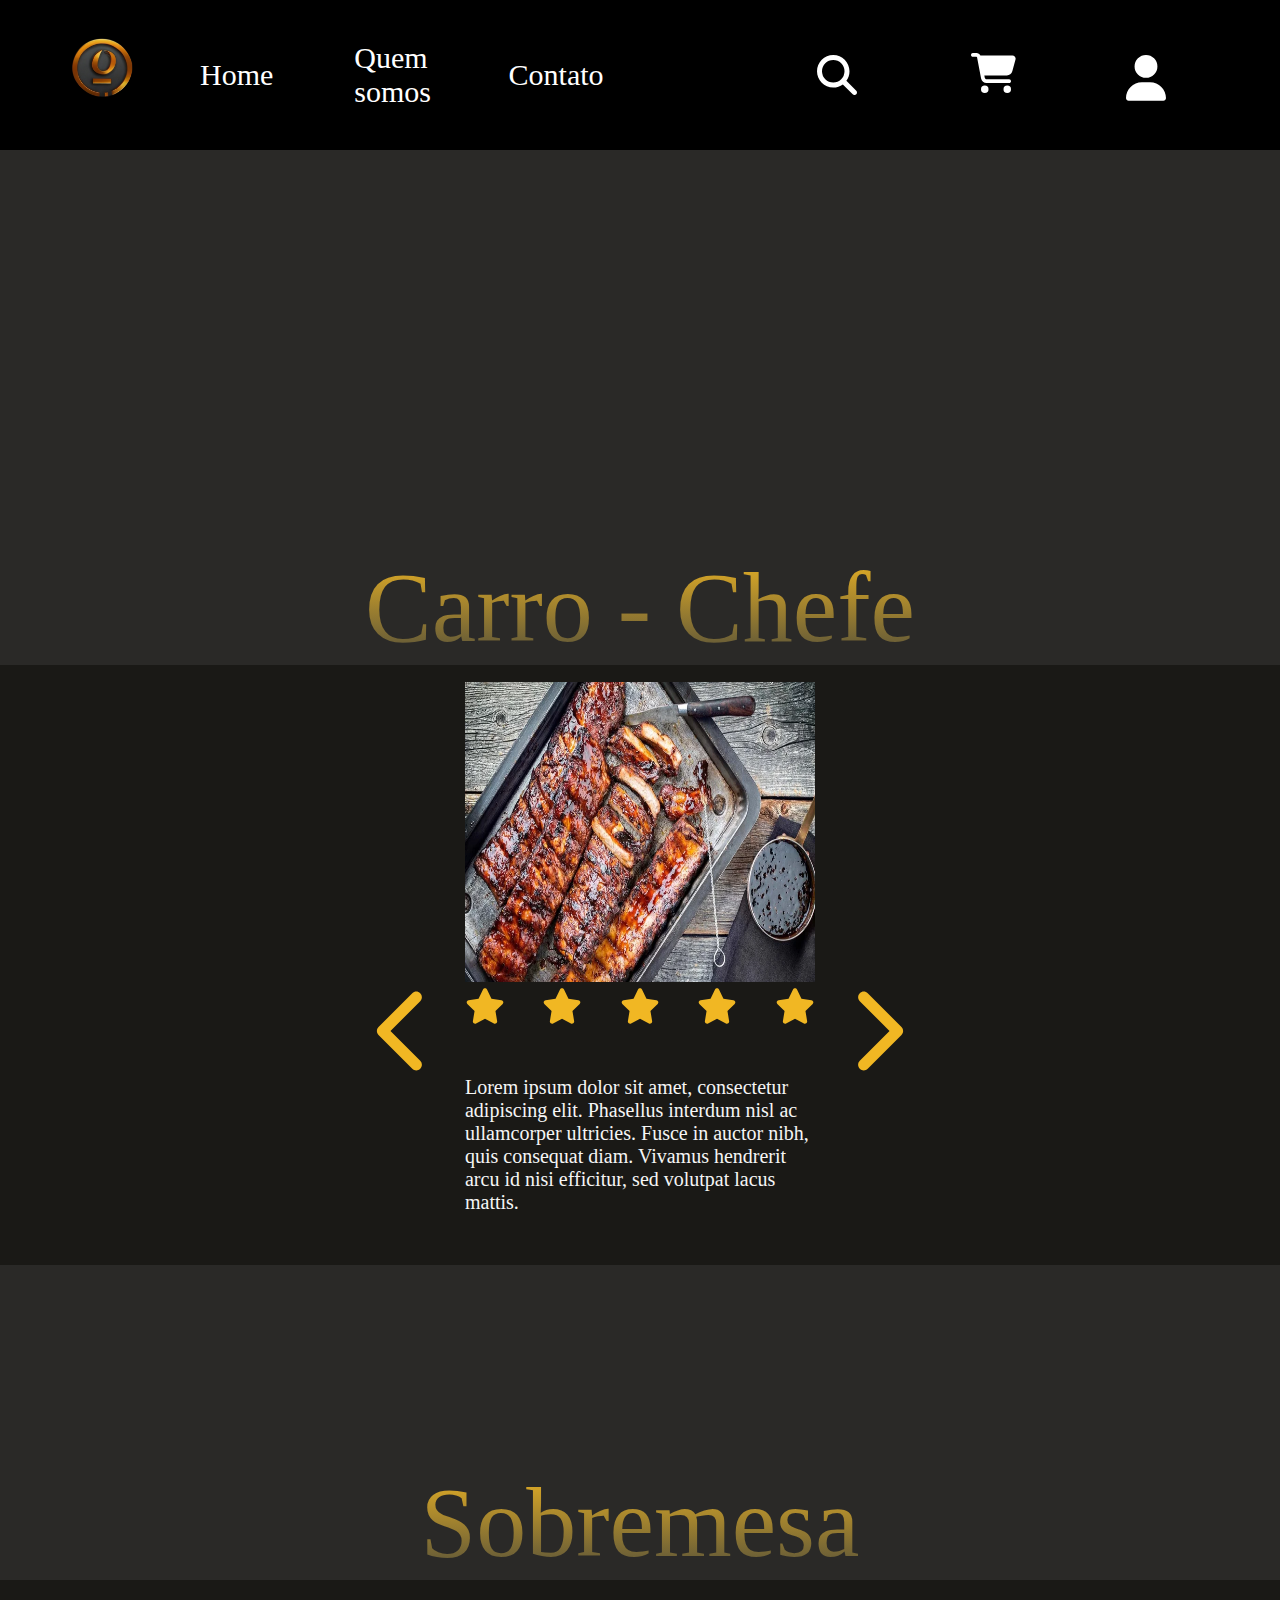
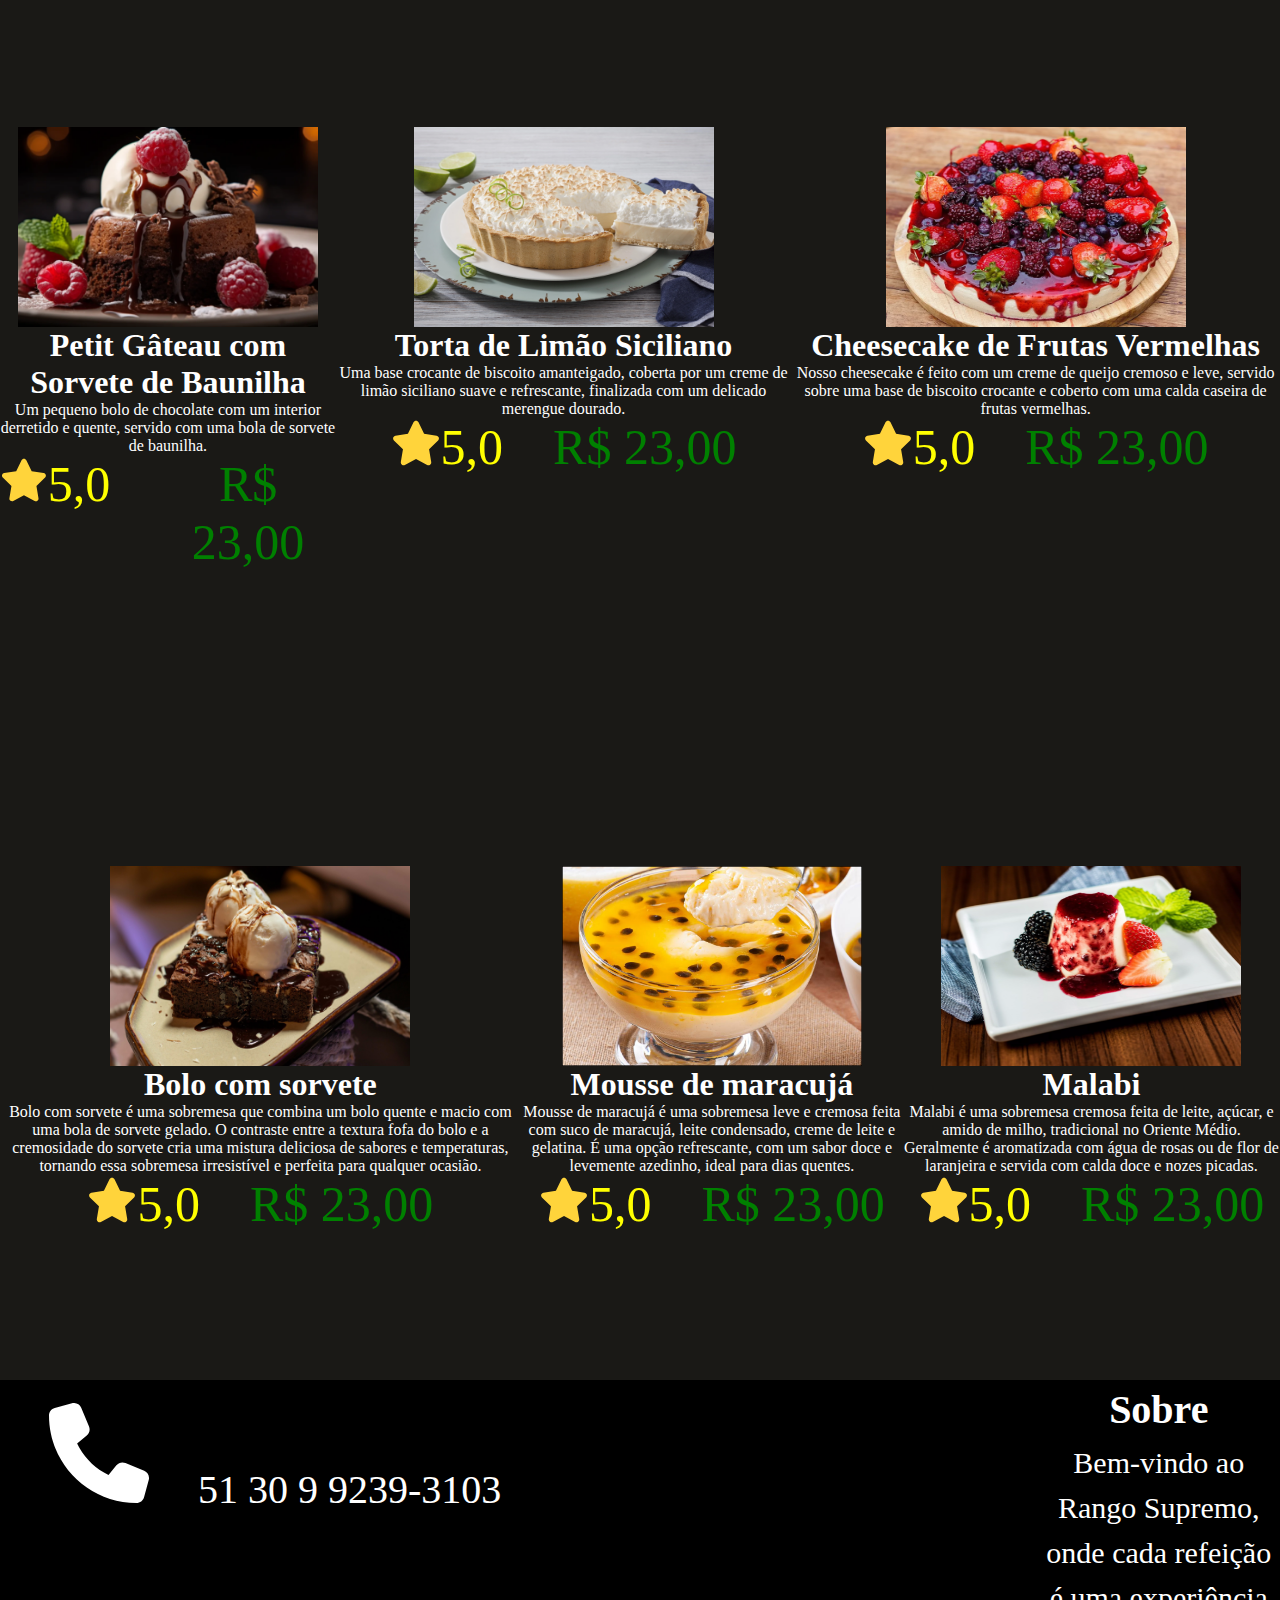
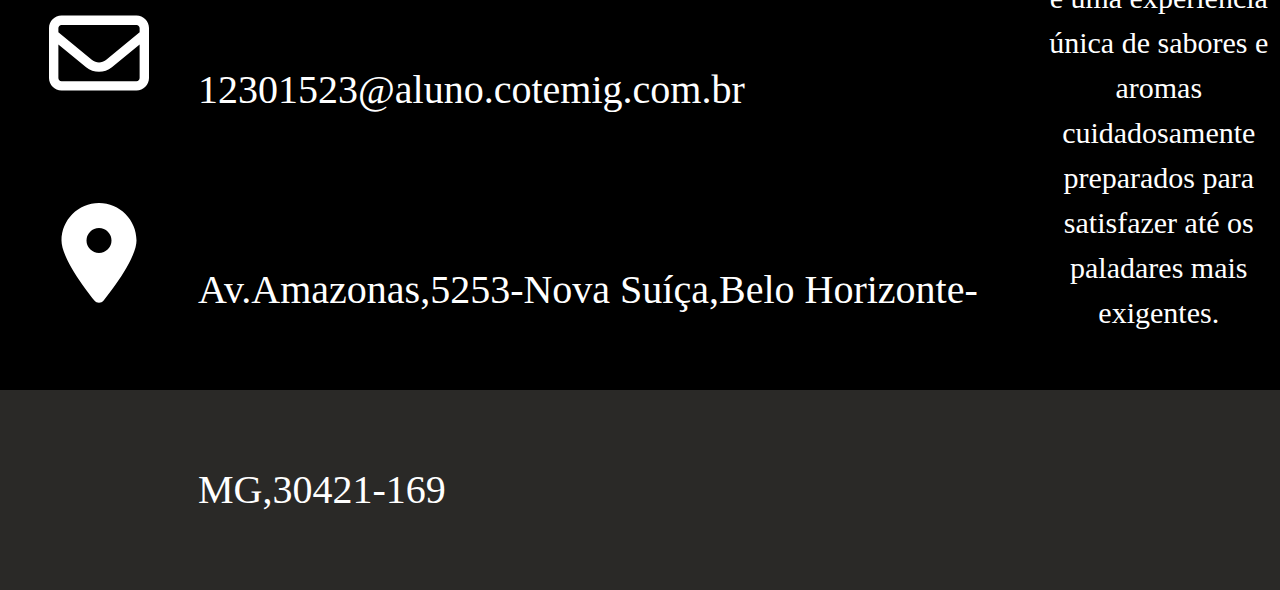
<file: meu site/index.html>
<!DOCTYPE html>
<html lang="en">

<head>
    <meta charset="UTF-8">
    <meta name="viewport" content="width=device-width, initial-scale=1.0">
    <title>Document</title>
    <link rel="stylesheet" href="stilo.css">
</head>

<body>
    <header>
<div id="Logo"><img src="Default_Logo_site_que_tenha_a_ver_com_Entrega_Suprema_2_2f5e8fee-758f-44c5-9a59-2aa9c73c0dd8_0.png" alt=""></div>
<a href="index.html"><div id="Home">Home</div></a>
<a href="quemsomos.html"><div id="Quem_somos">Quem somos</div></a>
<a href="contato.html"><div id="Contato">Contato</div></a>

<div></div>
<div id="Lupa"> <svg xmlns="http://www.w3.org/2000/svg" viewBox="0 0 512 512"><!--!Font Awesome Free 6.6.0 by @fontawesome - https://fontawesome.com License - https://fontawesome.com/license/free Copyright 2024 Fonticons, Inc.--><path fill="#ffffff" d="M416 208c0 45.9-14.9 88.3-40 122.7L502.6 457.4c12.5 12.5 12.5 32.8 0 45.3s-32.8 12.5-45.3 0L330.7 376c-34.4 25.2-76.8 40-122.7 40C93.1 416 0 322.9 0 208S93.1 0 208 0S416 93.1 416 208zM208 352a144 144 0 1 0 0-288 144 144 0 1 0 0 288z"/></svg></div>
<div id="carrinho">
    <svg xmlns="http://www.w3.org/2000/svg" viewBox="0 0 576 512"><!--!Font Awesome Free 6.6.0 by @fontawesome - https://fontawesome.com License - https://fontawesome.com/license/free Copyright 2024 Fonticons, Inc.--><path fill="#ffffff" d="M0 24C0 10.7 10.7 0 24 0L69.5 0c22 0 41.5 12.8 50.6 32l411 0c26.3 0 45.5 25 38.6 50.4l-41 152.3c-8.5 31.4-37 53.3-69.5 53.3l-288.5 0 5.4 28.5c2.2 11.3 12.1 19.5 23.6 19.5L488 336c13.3 0 24 10.7 24 24s-10.7 24-24 24l-288.3 0c-34.6 0-64.3-24.6-70.7-58.5L77.4 54.5c-.7-3.8-4-6.5-7.9-6.5L24 48C10.7 48 0 37.3 0 24zM128 464a48 48 0 1 1 96 0 48 48 0 1 1 -96 0zm336-48a48 48 0 1 1 0 96 48 48 0 1 1 0-96z"/></svg>
</div>
<a href="cadastro.html">
    <div id="usuario">
    <svg xmlns="http://www.w3.org/2000/svg" viewBox="0 0 448 512"><!--!Font Awesome Free 6.6.0 by @fontawesome - https://fontawesome.com License - https://fontawesome.com/license/free Copyright 2024 Fonticons, Inc.--><path fill="#ffffff" d="M224 256A128 128 0 1 0 224 0a128 128 0 1 0 0 256zm-45.7 48C79.8 304 0 383.8 0 482.3C0 498.7 13.3 512 29.7 512l388.6 0c16.4 0 29.7-13.3 29.7-29.7C448 383.8 368.2 304 269.7 304l-91.4 0z"/></svg>
</div>
</a>

    </header>
    <div id="carro_chefe">
        <p class="gradient">Carro - Chefe</p>
    </div>
    <main>

<div id="seta_esquerda">
    <svg xmlns="http://www.w3.org/2000/svg" viewBox="0 0 320 512"><!--!Font Awesome Free 6.6.0 by @fontawesome - https://fontawesome.com License - https://fontawesome.com/license/free Copyright 2024 Fonticons, Inc.--><path fill="#f1b723" d="M9.4 233.4c-12.5 12.5-12.5 32.8 0 45.3l192 192c12.5 12.5 32.8 12.5 45.3 0s12.5-32.8 0-45.3L77.3 256 246.6 86.6c12.5-12.5 12.5-32.8 0-45.3s-32.8-12.5-45.3 0l-192 192z"/></svg>
    
</div>
<div id="carne_saborosa"> 

    <img src="Costelinha-de-porco-na-churrasqueira-1024x576.webp" alt="">

    </div>

<div id="seta_direita">
    <svg xmlns="http://www.w3.org/2000/svg" viewBox="0 0 320 512"><!--!Font Awesome Free 6.6.0 by @fontawesome - https://fontawesome.com License - https://fontawesome.com/license/free Copyright 2024 Fonticons, Inc.--><path fill="#f1b723" d="M310.6 233.4c12.5 12.5 12.5 32.8 0 45.3l-192 192c-12.5 12.5-32.8 12.5-45.3 0s-12.5-32.8 0-45.3L242.7 256 73.4 86.6c-12.5-12.5-12.5-32.8 0-45.3s32.8-12.5 45.3 0l192 192z"/></svg>
</div>

<div id="estrela">

    <svg xmlns="http://www.w3.org/2000/svg" viewBox="0 0 576 512">Font Awesome Free 6.6.0 by @fontawesome - https://fontawesome.com License - https://fontawesome.com/license/free Copyright 2024 Fonticons, Inc.--><path fill="#f1b723" d="M316.9 18C311.6 7 300.4 0 288.1 0s-23.4 7-28.8 18L195 150.3 51.4 171.5c-12 1.8-22 10.2-25.7 21.7s-.7 24.2 7.9 32.7L137.8 329 113.2 474.7c-2 12 3 24.2 12.9 31.3s23 8 33.8 2.3l128.3-68.5 128.3 68.5c10.8 5.7 23.9 4.9 33.8-2.3s14.9-19.3 12.9-31.3L438.5 329 542.7 225.9c8.6-8.5 11.7-21.2 7.9-32.7s-13.7-19.9-25.7-21.7L381.2 150.3 316.9 18z"/></svg>
    <svg xmlns="http://www.w3.org/2000/svg" viewBox="0 0 576 512"><!--!Font Awesome Free 6.6.0 by @fontawesome - https://fontawesome.com License - https://fontawesome.com/license/free Copyright 2024 Fonticons, Inc.--><path fill="#f1b723" d="M316.9 18C311.6 7 300.4 0 288.1 0s-23.4 7-28.8 18L195 150.3 51.4 171.5c-12 1.8-22 10.2-25.7 21.7s-.7 24.2 7.9 32.7L137.8 329 113.2 474.7c-2 12 3 24.2 12.9 31.3s23 8 33.8 2.3l128.3-68.5 128.3 68.5c10.8 5.7 23.9 4.9 33.8-2.3s14.9-19.3 12.9-31.3L438.5 329 542.7 225.9c8.6-8.5 11.7-21.2 7.9-32.7s-13.7-19.9-25.7-21.7L381.2 150.3 316.9 18z"/></svg>
    <svg xmlns="http://www.w3.org/2000/svg" viewBox="0 0 576 512"><!--!Font Awesome Free 6.6.0 by @fontawesome - https://fontawesome.com License - https://fontawesome.com/license/free Copyright 2024 Fonticons, Inc.--><path fill="#f1b723" d="M316.9 18C311.6 7 300.4 0 288.1 0s-23.4 7-28.8 18L195 150.3 51.4 171.5c-12 1.8-22 10.2-25.7 21.7s-.7 24.2 7.9 32.7L137.8 329 113.2 474.7c-2 12 3 24.2 12.9 31.3s23 8 33.8 2.3l128.3-68.5 128.3 68.5c10.8 5.7 23.9 4.9 33.8-2.3s14.9-19.3 12.9-31.3L438.5 329 542.7 225.9c8.6-8.5 11.7-21.2 7.9-32.7s-13.7-19.9-25.7-21.7L381.2 150.3 316.9 18z"/></svg>
    <svg xmlns="http://www.w3.org/2000/svg" viewBox="0 0 576 512"><!--!Font Awesome Free 6.6.0 by @fontawesome - https://fontawesome.com License - https://fontawesome.com/license/free Copyright 2024 Fonticons, Inc.--><path fill="#f1b723" d="M316.9 18C311.6 7 300.4 0 288.1 0s-23.4 7-28.8 18L195 150.3 51.4 171.5c-12 1.8-22 10.2-25.7 21.7s-.7 24.2 7.9 32.7L137.8 329 113.2 474.7c-2 12 3 24.2 12.9 31.3s23 8 33.8 2.3l128.3-68.5 128.3 68.5c10.8 5.7 23.9 4.9 33.8-2.3s14.9-19.3 12.9-31.3L438.5 329 542.7 225.9c8.6-8.5 11.7-21.2 7.9-32.7s-13.7-19.9-25.7-21.7L381.2 150.3 316.9 18z"/></svg>
    <svg xmlns="http://www.w3.org/2000/svg" viewBox="0 0 576 512"><!--!Font Awesome Free 6.6.0 by @fontawesome - https://fontawesome.com License - https://fontawesome.com/license/free Copyright 2024 Fonticons, Inc.--><path fill="#f1b723" d="M316.9 18C311.6 7 300.4 0 288.1 0s-23.4 7-28.8 18L195 150.3 51.4 171.5c-12 1.8-22 10.2-25.7 21.7s-.7 24.2 7.9 32.7L137.8 329 113.2 474.7c-2 12 3 24.2 12.9 31.3s23 8 33.8 2.3l128.3-68.5 128.3 68.5c10.8 5.7 23.9 4.9 33.8-2.3s14.9-19.3 12.9-31.3L438.5 329 542.7 225.9c8.6-8.5 11.7-21.2 7.9-32.7s-13.7-19.9-25.7-21.7L381.2 150.3 316.9 18z"/></svg>


</div>

<div id="texto_principal">

    
    <p>Lorem ipsum dolor sit amet, consectetur adipiscing elit. Phasellus interdum nisl ac ullamcorper ultricies. Fusce in auctor nibh, quis consequat diam. Vivamus hendrerit arcu id nisi efficitur, sed volutpat lacus mattis.</p>
</div>

<div></div>

    </main>
    <div id="sobremesa">
        <p class="gradient">Sobremesa</p>
        

    </div>

    <div id="sobremesa_ss">
        <div id ="grupo_1">

        <div id="petit_geteau"><img src="Rectangle 33.png" alt="">
            <div>
                <h1>Petit Gâteau com Sorvete de Baunilha</h1>
                Um pequeno bolo de chocolate com um interior derretido e quente, servido com uma bola de sorvete de baunilha. 
            </div>
            <div class="nota">
                <svg xmlns="http://www.w3.org/2000/svg" viewBox="0 0 576 512"><!--!Font Awesome Free 6.6.0 by @fontawesome - https://fontawesome.com License - https://fontawesome.com/license/free Copyright 2024 Fonticons, Inc.--><path fill="#FFD43B" d="M316.9 18C311.6 7 300.4 0 288.1 0s-23.4 7-28.8 18L195 150.3 51.4 171.5c-12 1.8-22 10.2-25.7 21.7s-.7 24.2 7.9 32.7L137.8 329 113.2 474.7c-2 12 3 24.2 12.9 31.3s23 8 33.8 2.3l128.3-68.5 128.3 68.5c10.8 5.7 23.9 4.9 33.8-2.3s14.9-19.3 12.9-31.3L438.5 329 542.7 225.9c8.6-8.5 11.7-21.2 7.9-32.7s-13.7-19.9-25.7-21.7L381.2 150.3 316.9 18z"/></svg>
                 
                <div><p>5,0</p></div>
                <div class="preco">R$ 23,00</div>
            </div>
        </div>
        <div id="Torta_de_Limao"><img src="Rectangle 34.png" alt="">
            <div>
                <h1>Torta de Limão Siciliano</h1>
                Uma base crocante de biscoito amanteigado, coberta por um creme de limão siciliano suave e refrescante, finalizada com um delicado merengue dourado. 
            </div>
            <div class="nota">
                <svg xmlns="http://www.w3.org/2000/svg" viewBox="0 0 576 512"><!--!Font Awesome Free 6.6.0 by @fontawesome - https://fontawesome.com License - https://fontawesome.com/license/free Copyright 2024 Fonticons, Inc.--><path fill="#FFD43B" d="M316.9 18C311.6 7 300.4 0 288.1 0s-23.4 7-28.8 18L195 150.3 51.4 171.5c-12 1.8-22 10.2-25.7 21.7s-.7 24.2 7.9 32.7L137.8 329 113.2 474.7c-2 12 3 24.2 12.9 31.3s23 8 33.8 2.3l128.3-68.5 128.3 68.5c10.8 5.7 23.9 4.9 33.8-2.3s14.9-19.3 12.9-31.3L438.5 329 542.7 225.9c8.6-8.5 11.7-21.2 7.9-32.7s-13.7-19.9-25.7-21.7L381.2 150.3 316.9 18z"/></svg>
                 
                <div><p>5,0</p></div>
                
                <div class="preco">R$ 23,00</div>
            </div>
        </div>
        <div id="Chesscake_de_Fruta"><img src="Rectangle 35.png" alt="">
            <div>
                <h1>Cheesecake de Frutas Vermelhas</h1>
                Nosso cheesecake é feito com um creme de queijo cremoso e leve, servido sobre uma base de biscoito crocante e coberto com uma calda caseira de frutas vermelhas. 
            </div>
            <div class="nota">
                <svg xmlns="http://www.w3.org/2000/svg" viewBox="0 0 576 512"><!--!Font Awesome Free 6.6.0 by @fontawesome - https://fontawesome.com License - https://fontawesome.com/license/free Copyright 2024 Fonticons, Inc.--><path fill="#FFD43B" d="M316.9 18C311.6 7 300.4 0 288.1 0s-23.4 7-28.8 18L195 150.3 51.4 171.5c-12 1.8-22 10.2-25.7 21.7s-.7 24.2 7.9 32.7L137.8 329 113.2 474.7c-2 12 3 24.2 12.9 31.3s23 8 33.8 2.3l128.3-68.5 128.3 68.5c10.8 5.7 23.9 4.9 33.8-2.3s14.9-19.3 12.9-31.3L438.5 329 542.7 225.9c8.6-8.5 11.7-21.2 7.9-32.7s-13.7-19.9-25.7-21.7L381.2 150.3 316.9 18z"/></svg>
                 
                <div><p>5,0</p></div>
                <div class="preco">R$ 23,00</div>
            </div>
        </div>

    </div> 
        <div id="grupo_2">
            <div id="bolo_com_sorvete"><img src="Rectangle 36 (1).png" alt="">
                <div>
                    <h1>Bolo com sorvete </h1>
                    Bolo com sorvete é uma sobremesa que combina um bolo quente e macio com uma bola de sorvete gelado. O contraste entre a textura fofa do bolo e a cremosidade do sorvete cria uma mistura deliciosa de sabores e temperaturas, tornando essa sobremesa irresistível e perfeita para qualquer ocasião. 
                </div>
                <div class="nota">
                    <svg xmlns="http://www.w3.org/2000/svg" viewBox="0 0 576 512"><!--!Font Awesome Free 6.6.0 by @fontawesome - https://fontawesome.com License - https://fontawesome.com/license/free Copyright 2024 Fonticons, Inc.--><path fill="#FFD43B" d="M316.9 18C311.6 7 300.4 0 288.1 0s-23.4 7-28.8 18L195 150.3 51.4 171.5c-12 1.8-22 10.2-25.7 21.7s-.7 24.2 7.9 32.7L137.8 329 113.2 474.7c-2 12 3 24.2 12.9 31.3s23 8 33.8 2.3l128.3-68.5 128.3 68.5c10.8 5.7 23.9 4.9 33.8-2.3s14.9-19.3 12.9-31.3L438.5 329 542.7 225.9c8.6-8.5 11.7-21.2 7.9-32.7s-13.7-19.9-25.7-21.7L381.2 150.3 316.9 18z"/></svg>
                     
                    <div><p>5,0</p></div>
                    <div class="preco">R$ 23,00</div>
                </div>
            </div>
            <div id="maracuja"><img src="Rectangle 37 (1).png" alt="">
                <div>
                    <h1>Mousse de maracujá</h1>
                    Mousse de maracujá é uma sobremesa leve e cremosa feita com suco de maracujá, leite condensado, creme de leite e gelatina. É uma opção refrescante, com um sabor doce e levemente azedinho, ideal para dias quentes. 
                </div>
                <div class="nota">
                    <svg xmlns="http://www.w3.org/2000/svg" viewBox="0 0 576 512"><!--!Font Awesome Free 6.6.0 by @fontawesome - https://fontawesome.com License - https://fontawesome.com/license/free Copyright 2024 Fonticons, Inc.--><path fill="#FFD43B" d="M316.9 18C311.6 7 300.4 0 288.1 0s-23.4 7-28.8 18L195 150.3 51.4 171.5c-12 1.8-22 10.2-25.7 21.7s-.7 24.2 7.9 32.7L137.8 329 113.2 474.7c-2 12 3 24.2 12.9 31.3s23 8 33.8 2.3l128.3-68.5 128.3 68.5c10.8 5.7 23.9 4.9 33.8-2.3s14.9-19.3 12.9-31.3L438.5 329 542.7 225.9c8.6-8.5 11.7-21.2 7.9-32.7s-13.7-19.9-25.7-21.7L381.2 150.3 316.9 18z"/></svg>
                     
                    <div><p>5,0</p></div>
                    <div class="preco">R$ 23,00</div>
                </div>
            </div>
            <div id="Malabi"><img src="Rectangle 38 (1).png" alt="">
                <div>
                    <h1>Malabi</h1>
                    Malabi é uma sobremesa cremosa feita de leite, açúcar, e amido de milho, tradicional no Oriente Médio. Geralmente é aromatizada com água de rosas ou de flor de laranjeira e servida com calda doce e nozes picadas. 
                </div>
                <div class="nota">
                    <svg xmlns="http://www.w3.org/2000/svg" viewBox="0 0 576 512"><!--!Font Awesome Free 6.6.0 by @fontawesome - https://fontawesome.com License - https://fontawesome.com/license/free Copyright 2024 Fonticons, Inc.--><path fill="#FFD43B" d="M316.9 18C311.6 7 300.4 0 288.1 0s-23.4 7-28.8 18L195 150.3 51.4 171.5c-12 1.8-22 10.2-25.7 21.7s-.7 24.2 7.9 32.7L137.8 329 113.2 474.7c-2 12 3 24.2 12.9 31.3s23 8 33.8 2.3l128.3-68.5 128.3 68.5c10.8 5.7 23.9 4.9 33.8-2.3s14.9-19.3 12.9-31.3L438.5 329 542.7 225.9c8.6-8.5 11.7-21.2 7.9-32.7s-13.7-19.9-25.7-21.7L381.2 150.3 316.9 18z"/></svg>
                     
                    <div><p>5,0</p></div>
                    <div class="preco">R$ 23,00</div>
                </div>
            </div>
        </div>

    </div>
    <footer>
        <br>
        <br>
        <br>
        <ul class="ul_footer">

            <li>
                <svg xmlns="http://www.w3.org/2000/svg" viewBox="0 0 512 512"><!--!Font Awesome Free 6.6.0 by @fontawesome - https://fontawesome.com License - https://fontawesome.com/license/free Copyright 2024 Fonticons, Inc.--><path fill="#ffffff" d="M164.9 24.6c-7.7-18.6-28-28.5-47.4-23.2l-88 24C12.1 30.2 0 46 0 64C0 311.4 200.6 512 448 512c18 0 33.8-12.1 38.6-29.5l24-88c5.3-19.4-4.6-39.7-23.2-47.4l-96-40c-16.3-6.8-35.2-2.1-46.3 11.6L304.7 368C234.3 334.7 177.3 277.7 144 207.3L193.3 167c13.7-11.2 18.4-30 11.6-46.3l-40-96z"/></svg>
            </li>

            <li>
                <svg xmlns="http://www.w3.org/2000/svg" viewBox="0 0 512 512"><!--!Font Awesome Free 6.6.0 by @fontawesome - https://fontawesome.com License - https://fontawesome.com/license/free Copyright 2024 Fonticons, Inc.--><path fill="#ffffff" d="M64 112c-8.8 0-16 7.2-16 16l0 22.1L220.5 291.7c20.7 17 50.4 17 71.1 0L464 150.1l0-22.1c0-8.8-7.2-16-16-16L64 112zM48 212.2L48 384c0 8.8 7.2 16 16 16l384 0c8.8 0 16-7.2 16-16l0-171.8L322 328.8c-38.4 31.5-93.7 31.5-132 0L48 212.2zM0 128C0 92.7 28.7 64 64 64l384 0c35.3 0 64 28.7 64 64l0 256c0 35.3-28.7 64-64 64L64 448c-35.3 0-64-28.7-64-64L0 128z"/></svg>
            </li>

            <li>
                <svg xmlns="http://www.w3.org/2000/svg" viewBox="0 0 384 512"><!--!Font Awesome Free 6.6.0 by @fontawesome - https://fontawesome.com License - https://fontawesome.com/license/free Copyright 2024 Fonticons, Inc.--><path fill="#ffffff" d="M215.7 499.2C267 435 384 279.4 384 192C384 86 298 0 192 0S0 86 0 192c0 87.4 117 243 168.3 307.2c12.3 15.3 35.1 15.3 47.4 0zM192 128a64 64 0 1 1 0 128 64 64 0 1 1 0-128z"/></svg>
            </li>

        </ul>

        <ul class="ul_footer">
            <li>51 30 9 9239-3103</li>
            <li>12301523@aluno.cotemig.com.br</li>
            <li>Av.Amazonas,5253-Nova Suíça,Belo Horizonte-MG,30421-169</li>
        </ul>
        
        <div id="sobre_footer">

         <h1>Sobre</h1>
         <p>Bem-vindo ao Rango Supremo, onde cada refeição é uma experiência única de sabores e aromas cuidadosamente preparados para satisfazer até os paladares mais exigentes.</p>
         

        </div>

    </footer>
</body>

</html>
</file>
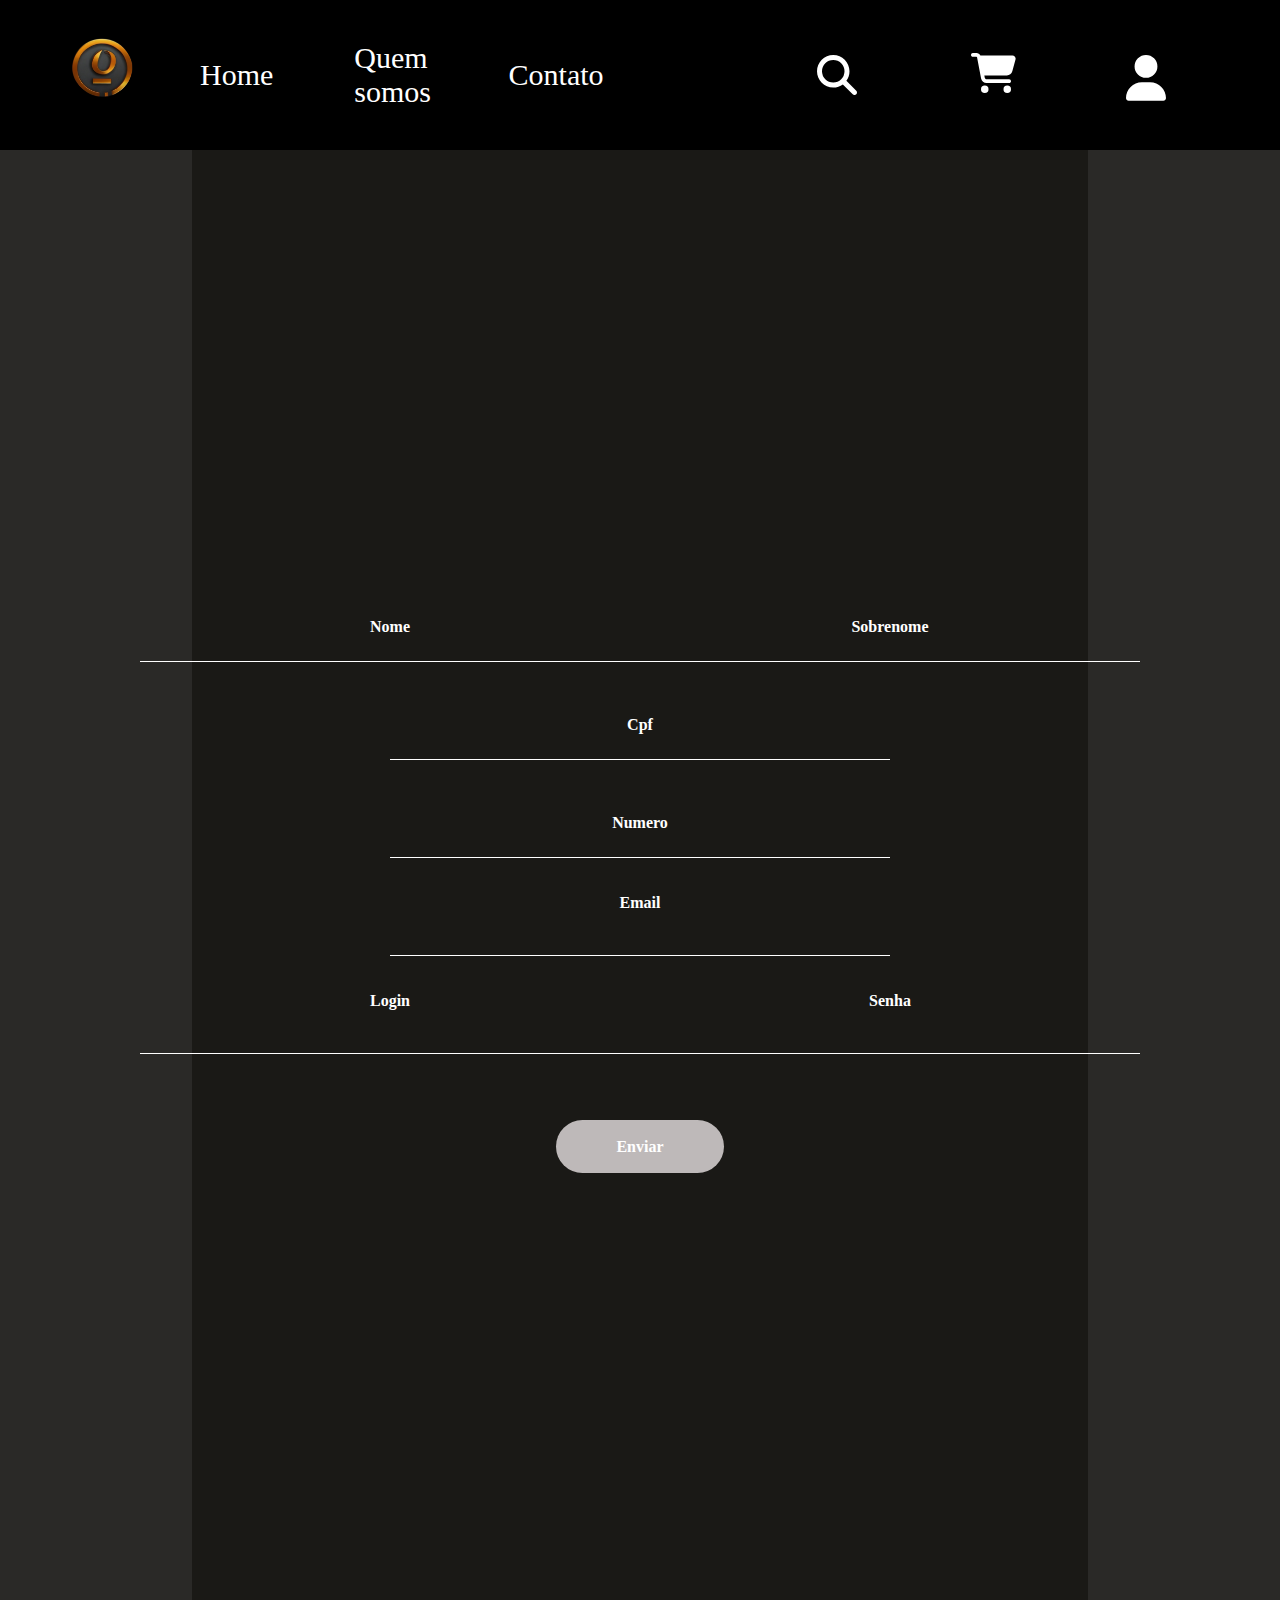
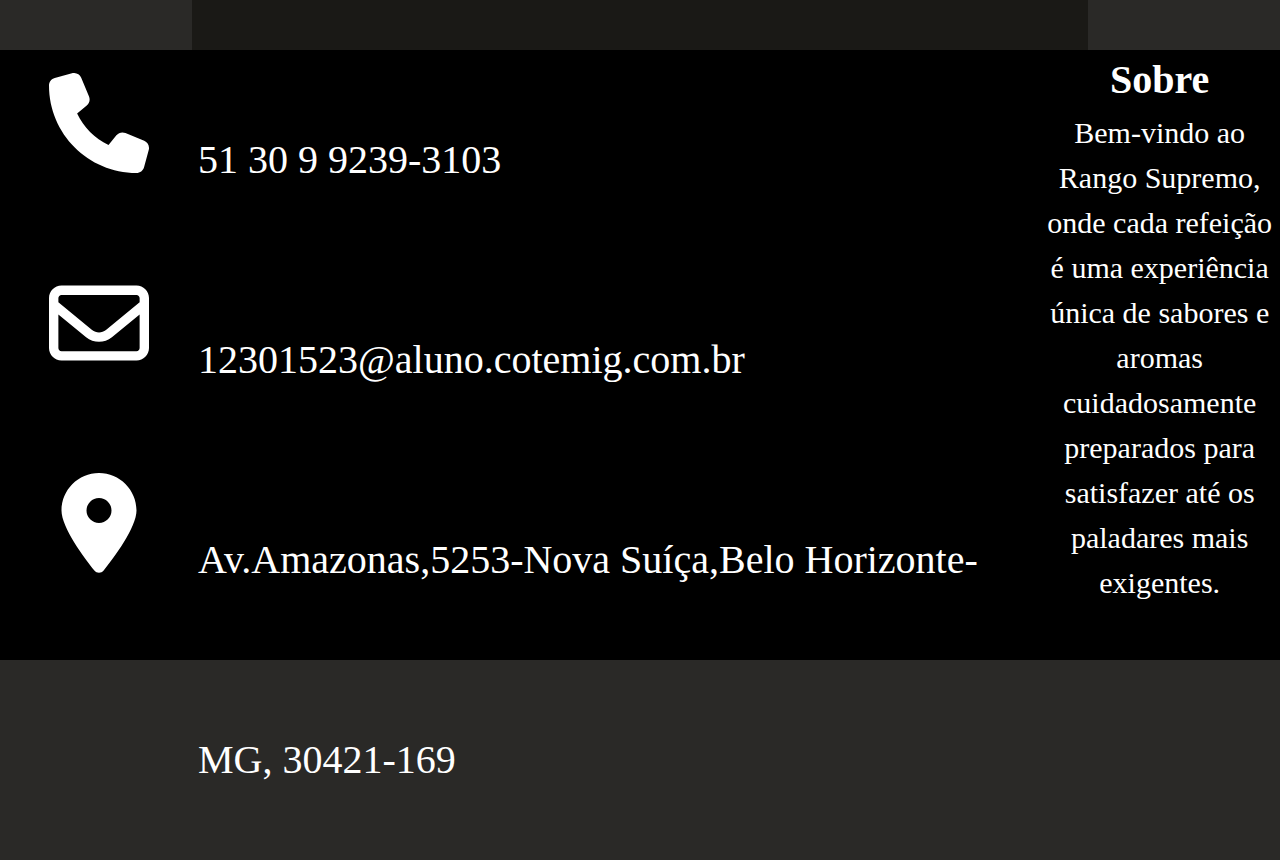
<file: meu site/cadastro.html>
<!DOCTYPE html>
<html lang="en">

<head>
    <meta charset="UTF-8">
    <meta name="viewport" content="width=device-width, initial-scale=1.0">
    <title>Document</title>
    <link rel="stylesheet" href="estilo_cadastro.css">
</head>

<body>
    <header>
<div id="Logo"><img src="Default_Logo_site_que_tenha_a_ver_com_Entrega_Suprema_2_2f5e8fee-758f-44c5-9a59-2aa9c73c0dd8_0.png" alt=""></div>
<a href="index.html"><div id="Home">Home</div></a>
<a href="quemsomos.html"><div id="Quem_somos">Quem somos</div></a>
<a href="contato.html"><div id="Contato">Contato</div></a>

<div></div>
<div id="Lupa"> <svg xmlns="http://www.w3.org/2000/svg" viewBox="0 0 512 512"><!--!Font Awesome Free 6.6.0 by @fontawesome - https://fontawesome.com License - https://fontawesome.com/license/free Copyright 2024 Fonticons, Inc.--><path fill="#ffffff" d="M416 208c0 45.9-14.9 88.3-40 122.7L502.6 457.4c12.5 12.5 12.5 32.8 0 45.3s-32.8 12.5-45.3 0L330.7 376c-34.4 25.2-76.8 40-122.7 40C93.1 416 0 322.9 0 208S93.1 0 208 0S416 93.1 416 208zM208 352a144 144 0 1 0 0-288 144 144 0 1 0 0 288z"/></svg></div>
<div id="carrinho">
    <svg xmlns="http://www.w3.org/2000/svg" viewBox="0 0 576 512"><!--!Font Awesome Free 6.6.0 by @fontawesome - https://fontawesome.com License - https://fontawesome.com/license/free Copyright 2024 Fonticons, Inc.--><path fill="#ffffff" d="M0 24C0 10.7 10.7 0 24 0L69.5 0c22 0 41.5 12.8 50.6 32l411 0c26.3 0 45.5 25 38.6 50.4l-41 152.3c-8.5 31.4-37 53.3-69.5 53.3l-288.5 0 5.4 28.5c2.2 11.3 12.1 19.5 23.6 19.5L488 336c13.3 0 24 10.7 24 24s-10.7 24-24 24l-288.3 0c-34.6 0-64.3-24.6-70.7-58.5L77.4 54.5c-.7-3.8-4-6.5-7.9-6.5L24 48C10.7 48 0 37.3 0 24zM128 464a48 48 0 1 1 96 0 48 48 0 1 1 -96 0zm336-48a48 48 0 1 1 0 96 48 48 0 1 1 0-96z"/></svg>
</div>
<a href="cadastro.html">
    <div id="usuario">
    <svg xmlns="http://www.w3.org/2000/svg" viewBox="0 0 448 512"><!--!Font Awesome Free 6.6.0 by @fontawesome - https://fontawesome.com License - https://fontawesome.com/license/free Copyright 2024 Fonticons, Inc.--><path fill="#ffffff" d="M224 256A128 128 0 1 0 224 0a128 128 0 1 0 0 256zm-45.7 48C79.8 304 0 383.8 0 482.3C0 498.7 13.3 512 29.7 512l388.6 0c16.4 0 29.7-13.3 29.7-29.7C448 383.8 368.2 304 269.7 304l-91.4 0z"/></svg>
</div>
</a>
    </header>
    <main>
<div id="nome">
     <div id="nome_1">
        <br>
        <b>Nome</b>
        <input type="text"> 
     </div> 
     <br>
     <br>
     <div id="nome_2">
        <br>
        <b>Sobrenome</b>
 <input type="text">
     </div>
</div>
<br>
<br>
     <div id="Cpf">
        <br>
        <b>Cpf</b>
   <input type="text">
     </div>
<br>
<br>
     <div id="numero">
        <br>
        <b>Numero</b>
   <input type="text">
     </div>
     <br>
     <br>
     <div id="email">
        <b>Email</b>
        <br>
 <input type="email">
     </div>
     <br>
<br>
<div id="irmao">
   <div id="login">
    <b>Login</b>
    <br>
  <input type="text">
   </div>
 
 <div id="senha">
    <b>Senha</b>
    <br>
    <input type="password">
 </div>
   </div>
   <br>
   <br>
   <a class="btn">
       <b>Enviar</b>
   </a>
    </main>
   
    <footer>
        <br>
        <br>
        <br>
        <ul class="ul_footer">

            <li>
                <svg xmlns="http://www.w3.org/2000/svg" viewBox="0 0 512 512"><!--!Font Awesome Free 6.6.0 by @fontawesome - https://fontawesome.com License - https://fontawesome.com/license/free Copyright 2024 Fonticons, Inc.--><path fill="#ffffff" d="M164.9 24.6c-7.7-18.6-28-28.5-47.4-23.2l-88 24C12.1 30.2 0 46 0 64C0 311.4 200.6 512 448 512c18 0 33.8-12.1 38.6-29.5l24-88c5.3-19.4-4.6-39.7-23.2-47.4l-96-40c-16.3-6.8-35.2-2.1-46.3 11.6L304.7 368C234.3 334.7 177.3 277.7 144 207.3L193.3 167c13.7-11.2 18.4-30 11.6-46.3l-40-96z"/></svg>
            </li>

            <li>
                <svg xmlns="http://www.w3.org/2000/svg" viewBox="0 0 512 512"><!--!Font Awesome Free 6.6.0 by @fontawesome - https://fontawesome.com License - https://fontawesome.com/license/free Copyright 2024 Fonticons, Inc.--><path fill="#ffffff" d="M64 112c-8.8 0-16 7.2-16 16l0 22.1L220.5 291.7c20.7 17 50.4 17 71.1 0L464 150.1l0-22.1c0-8.8-7.2-16-16-16L64 112zM48 212.2L48 384c0 8.8 7.2 16 16 16l384 0c8.8 0 16-7.2 16-16l0-171.8L322 328.8c-38.4 31.5-93.7 31.5-132 0L48 212.2zM0 128C0 92.7 28.7 64 64 64l384 0c35.3 0 64 28.7 64 64l0 256c0 35.3-28.7 64-64 64L64 448c-35.3 0-64-28.7-64-64L0 128z"/></svg>
            </li>

            <li>
                <svg xmlns="http://www.w3.org/2000/svg" viewBox="0 0 384 512"><!--!Font Awesome Free 6.6.0 by @fontawesome - https://fontawesome.com License - https://fontawesome.com/license/free Copyright 2024 Fonticons, Inc.--><path fill="#ffffff" d="M215.7 499.2C267 435 384 279.4 384 192C384 86 298 0 192 0S0 86 0 192c0 87.4 117 243 168.3 307.2c12.3 15.3 35.1 15.3 47.4 0zM192 128a64 64 0 1 1 0 128 64 64 0 1 1 0-128z"/></svg>
            </li>

        </ul>

        <ul class="ul_footer">
            <li>51 30 9 9239-3103</li>
            <li>12301523@aluno.cotemig.com.br</li>
            <li>Av.Amazonas,5253-Nova Suíça,Belo Horizonte-MG, 30421-169</li>
        </ul>
        
        <div id="sobre_footer">

         <h1>Sobre</h1>
         <p>Bem-vindo ao Rango Supremo, onde cada refeição é uma experiência única de sabores e aromas cuidadosamente preparados para satisfazer até os paladares mais exigentes.</p>
         

        </div>

    </footer>
</body>
</file>
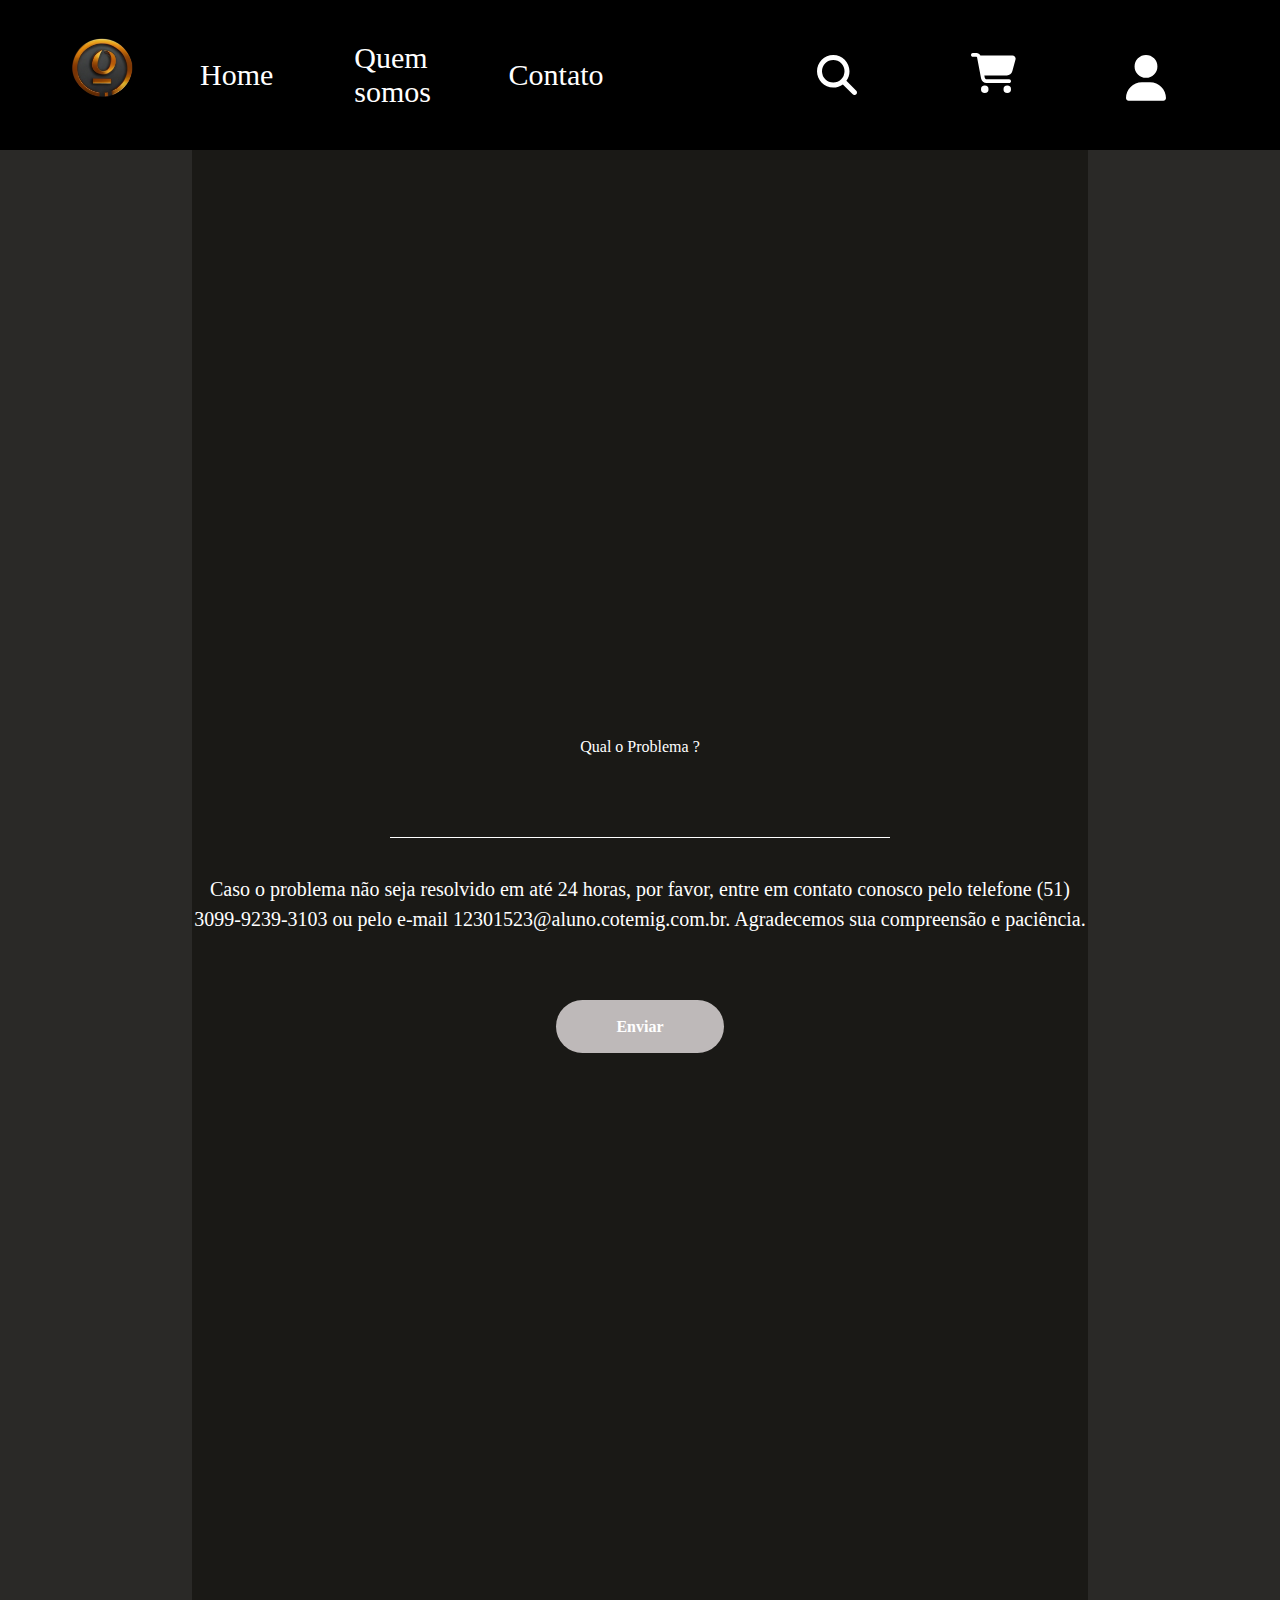
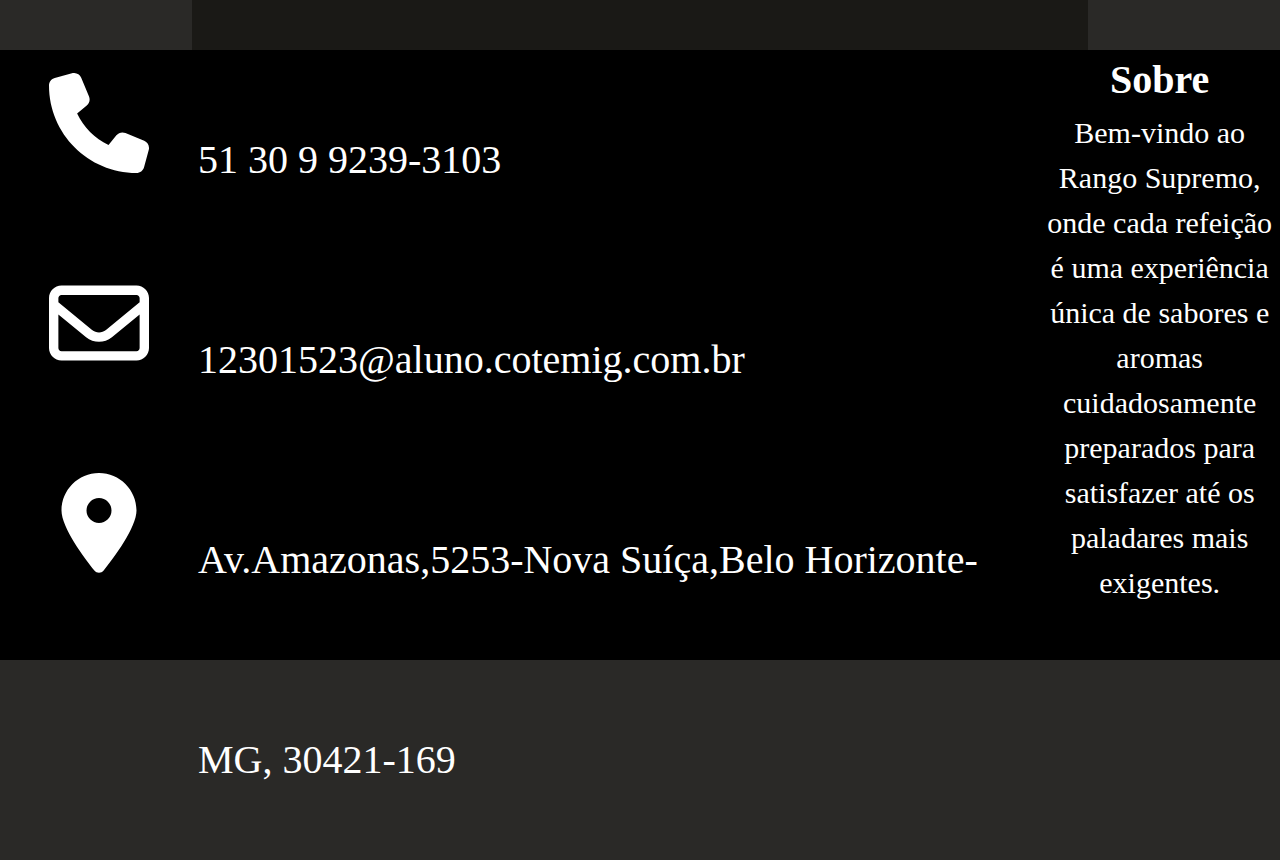
<file: meu site/contato.html>
<!DOCTYPE html>
<html lang="en">

<head>
    <meta charset="UTF-8">
    <meta name="viewport" content="width=device-width, initial-scale=1.0">
    <title>Document</title>
    <link rel="stylesheet" href="estilo_contato.css">
</head>

<body>
    <header>
<div id="Logo"><img src="Default_Logo_site_que_tenha_a_ver_com_Entrega_Suprema_2_2f5e8fee-758f-44c5-9a59-2aa9c73c0dd8_0.png" alt=""></div>
<a href="index.html"><div id="Home">Home</div></a>
<a href="quemsomos.html"><div id="Quem_somos">Quem somos</div></a>
<a href="contato.html"><div id="Contato">Contato</div></a>

<div></div>
<div id="Lupa"> <svg xmlns="http://www.w3.org/2000/svg" viewBox="0 0 512 512"><!--!Font Awesome Free 6.6.0 by @fontawesome - https://fontawesome.com License - https://fontawesome.com/license/free Copyright 2024 Fonticons, Inc.--><path fill="#ffffff" d="M416 208c0 45.9-14.9 88.3-40 122.7L502.6 457.4c12.5 12.5 12.5 32.8 0 45.3s-32.8 12.5-45.3 0L330.7 376c-34.4 25.2-76.8 40-122.7 40C93.1 416 0 322.9 0 208S93.1 0 208 0S416 93.1 416 208zM208 352a144 144 0 1 0 0-288 144 144 0 1 0 0 288z"/></svg></div>
<div id="carrinho">
    <svg xmlns="http://www.w3.org/2000/svg" viewBox="0 0 576 512"><!--!Font Awesome Free 6.6.0 by @fontawesome - https://fontawesome.com License - https://fontawesome.com/license/free Copyright 2024 Fonticons, Inc.--><path fill="#ffffff" d="M0 24C0 10.7 10.7 0 24 0L69.5 0c22 0 41.5 12.8 50.6 32l411 0c26.3 0 45.5 25 38.6 50.4l-41 152.3c-8.5 31.4-37 53.3-69.5 53.3l-288.5 0 5.4 28.5c2.2 11.3 12.1 19.5 23.6 19.5L488 336c13.3 0 24 10.7 24 24s-10.7 24-24 24l-288.3 0c-34.6 0-64.3-24.6-70.7-58.5L77.4 54.5c-.7-3.8-4-6.5-7.9-6.5L24 48C10.7 48 0 37.3 0 24zM128 464a48 48 0 1 1 96 0 48 48 0 1 1 -96 0zm336-48a48 48 0 1 1 0 96 48 48 0 1 1 0-96z"/></svg>
</div>
<a href="cadastro.html">
    <div id="usuario">
    <svg xmlns="http://www.w3.org/2000/svg" viewBox="0 0 448 512"><!--!Font Awesome Free 6.6.0 by @fontawesome - https://fontawesome.com License - https://fontawesome.com/license/free Copyright 2024 Fonticons, Inc.--><path fill="#ffffff" d="M224 256A128 128 0 1 0 224 0a128 128 0 1 0 0 256zm-45.7 48C79.8 304 0 383.8 0 482.3C0 498.7 13.3 512 29.7 512l388.6 0c16.4 0 29.7-13.3 29.7-29.7C448 383.8 368.2 304 269.7 304l-91.4 0z"/></svg>
</div>
</a>
    </header>
    <main>
        
<div id="problema">Qual o Problema ?</div>
<br>
<br>
<div id="label">

    <input type="text">

</div>
    </div>
    <br>
    <br>
<div id="descricao">Caso o problema não seja resolvido em até 24 horas, por favor, entre em contato conosco pelo telefone (51) 3099-9239-3103 ou pelo e-mail 12301523@aluno.cotemig.com.br. Agradecemos sua compreensão e paciência.</div>
<br>
<br>
<a class="btn">
    <b>Enviar</b>
</a>
    </main>
   
    <footer>
        <br>
        <br>
        <br>
        <ul class="ul_footer">

            <li>
                <svg xmlns="http://www.w3.org/2000/svg" viewBox="0 0 512 512"><!--!Font Awesome Free 6.6.0 by @fontawesome - https://fontawesome.com License - https://fontawesome.com/license/free Copyright 2024 Fonticons, Inc.--><path fill="#ffffff" d="M164.9 24.6c-7.7-18.6-28-28.5-47.4-23.2l-88 24C12.1 30.2 0 46 0 64C0 311.4 200.6 512 448 512c18 0 33.8-12.1 38.6-29.5l24-88c5.3-19.4-4.6-39.7-23.2-47.4l-96-40c-16.3-6.8-35.2-2.1-46.3 11.6L304.7 368C234.3 334.7 177.3 277.7 144 207.3L193.3 167c13.7-11.2 18.4-30 11.6-46.3l-40-96z"/></svg>
            </li>

            <li>
                <svg xmlns="http://www.w3.org/2000/svg" viewBox="0 0 512 512"><!--!Font Awesome Free 6.6.0 by @fontawesome - https://fontawesome.com License - https://fontawesome.com/license/free Copyright 2024 Fonticons, Inc.--><path fill="#ffffff" d="M64 112c-8.8 0-16 7.2-16 16l0 22.1L220.5 291.7c20.7 17 50.4 17 71.1 0L464 150.1l0-22.1c0-8.8-7.2-16-16-16L64 112zM48 212.2L48 384c0 8.8 7.2 16 16 16l384 0c8.8 0 16-7.2 16-16l0-171.8L322 328.8c-38.4 31.5-93.7 31.5-132 0L48 212.2zM0 128C0 92.7 28.7 64 64 64l384 0c35.3 0 64 28.7 64 64l0 256c0 35.3-28.7 64-64 64L64 448c-35.3 0-64-28.7-64-64L0 128z"/></svg>
            </li>

            <li>
                <svg xmlns="http://www.w3.org/2000/svg" viewBox="0 0 384 512"><!--!Font Awesome Free 6.6.0 by @fontawesome - https://fontawesome.com License - https://fontawesome.com/license/free Copyright 2024 Fonticons, Inc.--><path fill="#ffffff" d="M215.7 499.2C267 435 384 279.4 384 192C384 86 298 0 192 0S0 86 0 192c0 87.4 117 243 168.3 307.2c12.3 15.3 35.1 15.3 47.4 0zM192 128a64 64 0 1 1 0 128 64 64 0 1 1 0-128z"/></svg>
            </li>

        </ul>

        <ul class="ul_footer">
            <li>51 30 9 9239-3103</li>
            <li>12301523@aluno.cotemig.com.br</li>
            <li>Av.Amazonas,5253-Nova Suíça,Belo Horizonte-MG, 30421-169</li>
        </ul>
        
        <div id="sobre_footer">

         <h1>Sobre</h1>
         <p>Bem-vindo ao Rango Supremo, onde cada refeição é uma experiência única de sabores e aromas cuidadosamente preparados para satisfazer até os paladares mais exigentes.</p>
         

        </div>

    </footer>
</body>

</html>
</file>
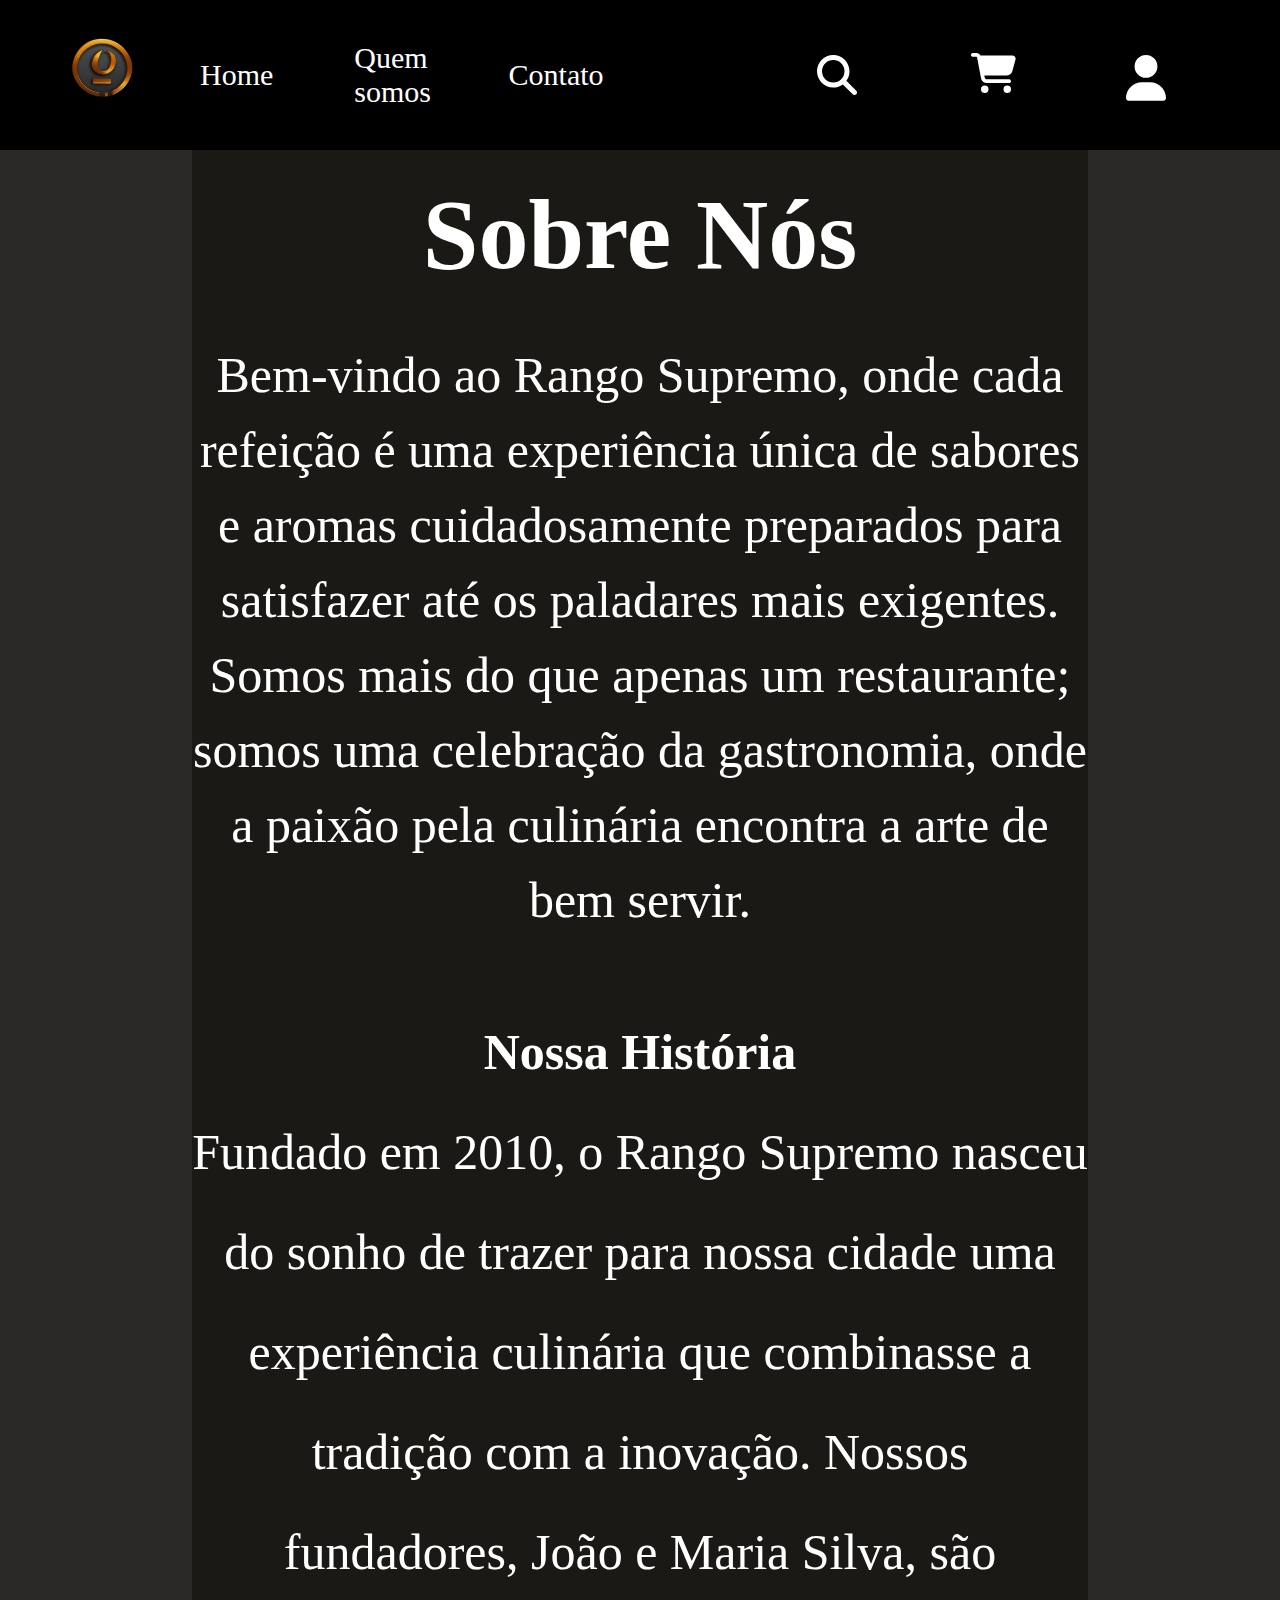
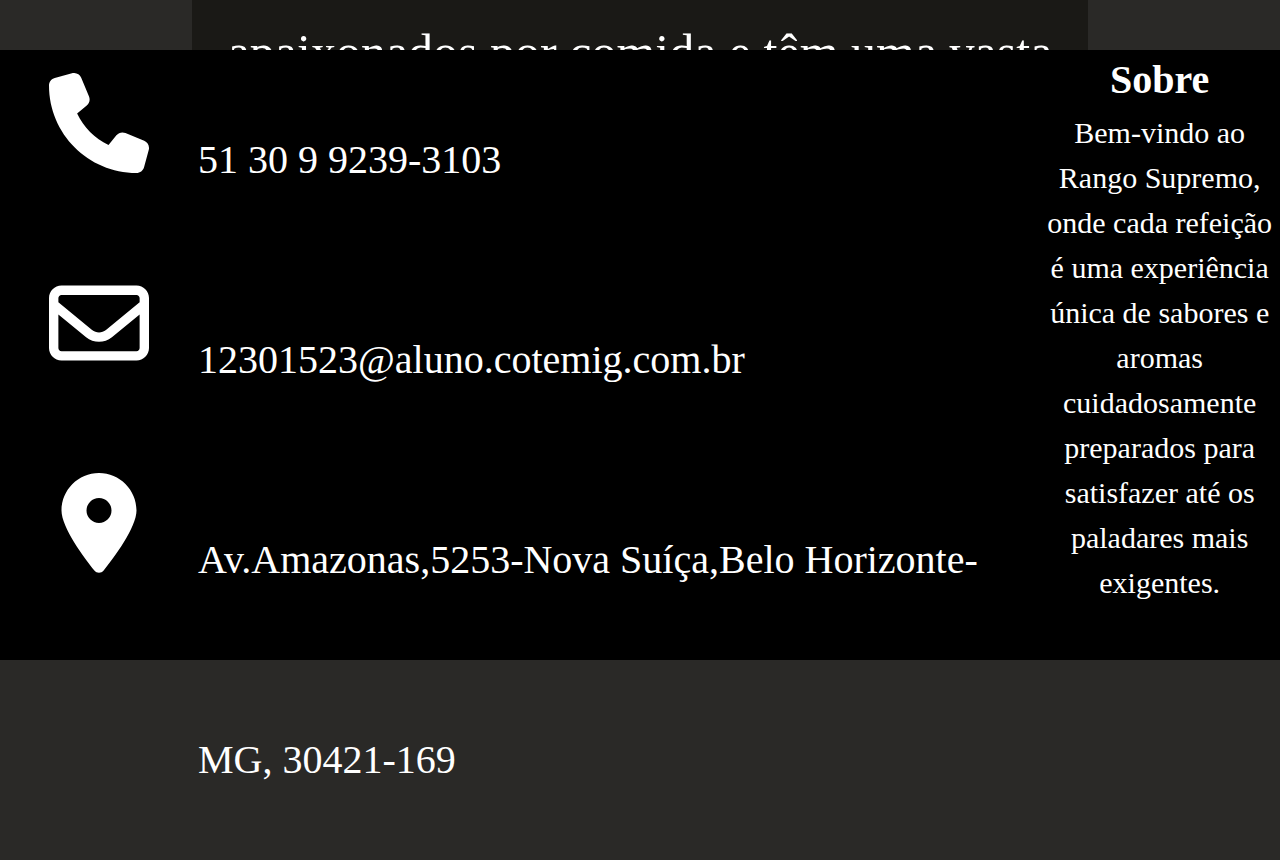
<file: meu site/quemsomos.html>
<!DOCTYPE html>
<html lang="en">

<head>
    <meta charset="UTF-8">
    <meta name="viewport" content="width=device-width, initial-scale=1.0">
    <title>Document</title>
    <link rel="stylesheet" href="estilo_quemsomos.css">
</head>

<body>
    <header>
<div id="Logo"><img src="Default_Logo_site_que_tenha_a_ver_com_Entrega_Suprema_2_2f5e8fee-758f-44c5-9a59-2aa9c73c0dd8_0.png" alt=""></div>
<a href="index.html"><div id="Home">Home</div></a>
<a href="quemsomos.html"><div id="Quem_somos">Quem somos</div></a>
<a href="contato.html"><div id="Contato">Contato</div></a>

<div></div>
<div id="Lupa"> <svg xmlns="http://www.w3.org/2000/svg" viewBox="0 0 512 512"><!--!Font Awesome Free 6.6.0 by @fontawesome - https://fontawesome.com License - https://fontawesome.com/license/free Copyright 2024 Fonticons, Inc.--><path fill="#ffffff" d="M416 208c0 45.9-14.9 88.3-40 122.7L502.6 457.4c12.5 12.5 12.5 32.8 0 45.3s-32.8 12.5-45.3 0L330.7 376c-34.4 25.2-76.8 40-122.7 40C93.1 416 0 322.9 0 208S93.1 0 208 0S416 93.1 416 208zM208 352a144 144 0 1 0 0-288 144 144 0 1 0 0 288z"/></svg></div>
<div id="carrinho">
    <svg xmlns="http://www.w3.org/2000/svg" viewBox="0 0 576 512"><!--!Font Awesome Free 6.6.0 by @fontawesome - https://fontawesome.com License - https://fontawesome.com/license/free Copyright 2024 Fonticons, Inc.--><path fill="#ffffff" d="M0 24C0 10.7 10.7 0 24 0L69.5 0c22 0 41.5 12.8 50.6 32l411 0c26.3 0 45.5 25 38.6 50.4l-41 152.3c-8.5 31.4-37 53.3-69.5 53.3l-288.5 0 5.4 28.5c2.2 11.3 12.1 19.5 23.6 19.5L488 336c13.3 0 24 10.7 24 24s-10.7 24-24 24l-288.3 0c-34.6 0-64.3-24.6-70.7-58.5L77.4 54.5c-.7-3.8-4-6.5-7.9-6.5L24 48C10.7 48 0 37.3 0 24zM128 464a48 48 0 1 1 96 0 48 48 0 1 1 -96 0zm336-48a48 48 0 1 1 0 96 48 48 0 1 1 0-96z"/></svg>
</div>
<a href="cadastro.html">
    <div id="usuario">
    <svg xmlns="http://www.w3.org/2000/svg" viewBox="0 0 448 512"><!--!Font Awesome Free 6.6.0 by @fontawesome - https://fontawesome.com License - https://fontawesome.com/license/free Copyright 2024 Fonticons, Inc.--><path fill="#ffffff" d="M224 256A128 128 0 1 0 224 0a128 128 0 1 0 0 256zm-45.7 48C79.8 304 0 383.8 0 482.3C0 498.7 13.3 512 29.7 512l388.6 0c16.4 0 29.7-13.3 29.7-29.7C448 383.8 368.2 304 269.7 304l-91.4 0z"/></svg>
</div>
</a>
    </header>
    <main>
<div>
    <h1>Sobre Nós</h1>
</div>
<br>
<div>
    Bem-vindo ao Rango Supremo, onde cada refeição é uma experiência única de sabores e aromas cuidadosamente preparados para satisfazer até os paladares mais exigentes. Somos mais do que apenas um restaurante; somos uma celebração da gastronomia, onde a paixão pela culinária encontra a arte de bem servir.
</div>
    <br>
    <br>
    <br>
<div Id="part_2">
   <h1>Nossa História</h1> 
    Fundado em 2010, o Rango Supremo nasceu do sonho de trazer para nossa cidade uma experiência culinária que combinasse a tradição com a inovação. Nossos fundadores, João e Maria Silva, são apaixonados por comida e têm uma vasta experiência no setor de gastronomia. Eles acreditam que uma refeição perfeita começa com ingredientes frescos e de alta qualidade, combinados com técnicas de preparo que respeitam e realçam cada sabor.
</div>
    </main>
   
    <footer>
        <br>
        <br>
        <br>
        <ul class="ul_footer">

            <li>
                <svg xmlns="http://www.w3.org/2000/svg" viewBox="0 0 512 512"><!--!Font Awesome Free 6.6.0 by @fontawesome - https://fontawesome.com License - https://fontawesome.com/license/free Copyright 2024 Fonticons, Inc.--><path fill="#ffffff" d="M164.9 24.6c-7.7-18.6-28-28.5-47.4-23.2l-88 24C12.1 30.2 0 46 0 64C0 311.4 200.6 512 448 512c18 0 33.8-12.1 38.6-29.5l24-88c5.3-19.4-4.6-39.7-23.2-47.4l-96-40c-16.3-6.8-35.2-2.1-46.3 11.6L304.7 368C234.3 334.7 177.3 277.7 144 207.3L193.3 167c13.7-11.2 18.4-30 11.6-46.3l-40-96z"/></svg>
            </li>

            <li>
                <svg xmlns="http://www.w3.org/2000/svg" viewBox="0 0 512 512"><!--!Font Awesome Free 6.6.0 by @fontawesome - https://fontawesome.com License - https://fontawesome.com/license/free Copyright 2024 Fonticons, Inc.--><path fill="#ffffff" d="M64 112c-8.8 0-16 7.2-16 16l0 22.1L220.5 291.7c20.7 17 50.4 17 71.1 0L464 150.1l0-22.1c0-8.8-7.2-16-16-16L64 112zM48 212.2L48 384c0 8.8 7.2 16 16 16l384 0c8.8 0 16-7.2 16-16l0-171.8L322 328.8c-38.4 31.5-93.7 31.5-132 0L48 212.2zM0 128C0 92.7 28.7 64 64 64l384 0c35.3 0 64 28.7 64 64l0 256c0 35.3-28.7 64-64 64L64 448c-35.3 0-64-28.7-64-64L0 128z"/></svg>
            </li>

            <li>
                <svg xmlns="http://www.w3.org/2000/svg" viewBox="0 0 384 512"><!--!Font Awesome Free 6.6.0 by @fontawesome - https://fontawesome.com License - https://fontawesome.com/license/free Copyright 2024 Fonticons, Inc.--><path fill="#ffffff" d="M215.7 499.2C267 435 384 279.4 384 192C384 86 298 0 192 0S0 86 0 192c0 87.4 117 243 168.3 307.2c12.3 15.3 35.1 15.3 47.4 0zM192 128a64 64 0 1 1 0 128 64 64 0 1 1 0-128z"/></svg>
            </li>

        </ul>

        <ul class="ul_footer">
            <li>51 30 9 9239-3103</li>
            <li>12301523@aluno.cotemig.com.br</li>
            <li>Av.Amazonas,5253-Nova Suíça,Belo Horizonte-MG, 30421-169</li>
        </ul>
        
        <div id="sobre_footer">

         <h1>Sobre</h1>
         <p>Bem-vindo ao Rango Supremo, onde cada refeição é uma experiência única de sabores e aromas cuidadosamente preparados para satisfazer até os paladares mais exigentes.</p>
         

        </div>

    </footer>
</body>

</html>
</file>
<file: meu site/stilo.css>
* {
    box-sizing: border-box;
    margin: 0;
   
    
    
}

body {
    display: grid;
    width: 100%;
    height: 100%;
    background-color:#2A2927;
    
}
header{
    background-color: black;
    height: 150px;
    display: grid;
    grid-template-columns: 1fr 1fr 1fr 1fr 1fr 1fr 1fr 1fr;
    color: rgb(224, 222, 222);
    gap:0px;
    font-size: 30px;
    align-items: center;
    justify-content: center;

}

header a {
    text-decoration: none;
    color :white;
}
#Logo img{grid-column: 1;
  height: 130px;
  width: 200px;
  margin: 0;
}
#Home{grid-column: 2;}
#Quem_somos{grid-column: 3;}
#Contato{grid-column: 4;}
#Lupa{
    grid-column: 6;
    height: 40px;
    width: 40px;
gap: 0px;}
#carrinho{
    grid-column: 7;
    height: 45px;
    width: 45px;
    gap: 0px;}
#usuario{
    grid-column: 8;
    height: 40px;
    width: 40px;
    gap: 0px;}

#carro_chefe{
    text-align: center;
    padding-top:400px;
    color: linear-gradient( red 50px, green 50px, green 100px, yellow 100px, yellow 150px, blue 150px); 
}

.gradient {
    background-image: linear-gradient(to bottom,#f1b723,#4d4b3b);
    color: black;
    background-clip: text;
    -webkit-background-clip: text;
  
    
    -webkit-text-fill-color: transparent;
  }
 p {
    font-size: 100px;
  }
  
main {
    background-color: #1A1916;
    display: grid;
    grid-template-columns: 1fr 1fr 0.7fr 1fr 0.7fr 1fr 1fr ;
    grid-template-rows: 1fr 1fr 1fr 1.3fr 1fr 1fr 1fr; 
    
    width: 100%;
    height: 600px;
    gap:0px;

}
main svg {
    width: 90px;
    height: 90px;
    
}

#seta_direita{
grid-column: 5;
grid-row: 3;
display: flex;
    justify-content: center;

}

#carne_saborosa{
    grid-column: 4;
    grid-row: 2/3;

}

#carne_saborosa img{
width: 350px;
height: 300px;
}

#seta_esquerda{
    grid-column: 3;
    grid-row: 3;
    display: flex;
    justify-content: center;
}
#texto_principal{
    grid-column:4;
    grid-row: 4;
    color:whitesmoke;
    font-size: 20px;
}
#estrela {
    grid-column:4;
    grid-row: 3;
    display: flex;
    justify-content: space-between;
}
#estrela svg{

width: 40px;
height: 40px;
bottom: 20px;
}


#texto_principal p{

    color:whitesmoke;
    font-size: 20px;
}

#sobremesa {
    padding-top: 200px;
    text-align: center;
}
#sobremesa_ss {
    background-color: #1A1916;
    width: 100%;
    height: 1400px;
    display: flex;
    flex-direction: column;
    justify-content: space-around;
    
}
#grupo_1{
    display: flex;
    flex-direction: row;
    justify-content: space-between;
}
#grupo_1 img{

width: 300px;
height: 200px;

}
#grupo_1 svg{

    width: 50px;
    height: 50px;
    
    }
#grupo_2{display: flex;
flex-direction: row;
justify-content: space-between; 
}

#grupo_2 img
{
    width: 300px;
    height: 200px;
    
}
#grupo_2 svg{

        width: 50px;
        height: 50px;
        
        }
#petit_geteau
{display: flex;
    flex-direction: column;
    align-items: center;
    text-align: center;
    color: white;

}
.nota
{display: flex;
    flex-direction: row;
}
.preco{
    color: green;
    font-size: 50px;
}
#petit_geteau p
{
    color: yellow;
    font-size: 50px;
    margin-right: 50px;

}
#Torta_de_Limao
{
    display: flex;
    flex-direction: column;
    align-items: center;
    text-align: center;
    color: white;
}

#Torta_de_Limao p
{
    color: yellow;
    font-size: 50px;
    margin-right: 50px;
}
#Chesscake_de_Fruta
{
    display: flex;
    flex-direction: column;
    align-items: center;
    text-align: center;
    color: white;display: flex;
    flex-direction: column;
    align-items: center;
    text-align: center;
    color: white;
}
#Chesscake_de_Fruta p{
    color: yellow;
    font-size: 50px;
    margin-right: 50px;
}
#bolo_com_sorvete
{
    display: flex;
    flex-direction: column;
    align-items: center;
    text-align: center;
    color: white;display: flex;
    flex-direction: column;
    align-items: center;
    text-align: center;
    color: white;
}
#bolo_com_sorvete p 
{
    color: yellow;
    font-size: 50px;
    margin-right: 50px;
}

#maracuja
{
    display: flex;
    flex-direction: column;
    align-items: center;
    text-align: center;
    color: white;display: flex;
    flex-direction: column;
    align-items: center;
    text-align: center;
    color: white;
}
#maracuja p 
{
    color: yellow;
    font-size: 50px;
    margin-right: 50px;
}
#Malabi
{
    display: flex;
    flex-direction: column;
    align-items: center;
    text-align: center;
    color: white;display: flex;
    flex-direction: column;
    align-items: center;
    text-align: center;
    color: white;
}
#Malabi p 
{
    color: yellow;
    font-size: 50px;
    margin-right: 50px;
}
footer{
    width: 100%;
    height: 610px;
    background-color: black;
    color:white;
    gap:9px;
    display: flex;
    bottom: 0;
}
footer svg{
    width: 100px;
    height: 100px;
}
.ul_footer{
    margin-top: 10px;
    list-style: none;
    line-height: 5;
    font-size: 40px;
}
#sobre_footer{
    display: flex;
    flex-direction: column;
   line-height: 1.5;
    width: 300px; 
    text-align: center;
}
#sobre_footer h1{
font-size: 40px;

}
#sobre_footer p {
    font-size: 30px;
}
</file>
<file: meu site/estilo_cadastro.css>
* {
    box-sizing: border-box;
    margin: 0;
    
    
    
}

body {
    display: grid;
    width: 100%;
    height: 100%;
    background-color:#2A2927;
   
}
header{
   
    background-color: black;
    height: 150px;
    display: grid;
    grid-template-columns: 1fr 1fr 1fr 1fr 1fr 1fr 1fr 1fr;
    color: rgb(224, 222, 222);
    gap:0px;
    font-size: 30px;
    align-items: center;
    justify-content: center;

}
header a {
    text-decoration: none;
    color :white;
}
#Logo img{grid-column: 1;
  height: 130px;
  width: 200px;
  margin: 0;
}
#Home{grid-column: 2;}
#Quem_somos{grid-column: 3;}
#Contato{grid-column: 4;}
#Lupa{
    grid-column: 6;
    height: 40px;
    width: 40px;
    gap: 0px;
}
#carrinho{
    grid-column: 7;
    height: 45px;
    width: 45px;
    gap: 0px;
}
#usuario{
    grid-column: 8;
    height: 40px;
    width: 40px;
    gap: 0px;
}

main{ 
    
background-color: #1A1916;
height: 1500px;
width: 70%;
justify-self: center;
color: white;
align-items: center;
display: flex;
flex-direction: column;
padding-top: 50vh;
column-gap: 10px;
}


#nome {
    display: flex;
    flex-direction: row;

}

#nome_1{
    display: flex;
    flex-direction: column;
    text-align: center;
}
#nome_1 input[type="text"]{
   
    border: none;
    border-bottom: 1px solid white;
    background: transparent;
    outline: none;
    padding: 5px;
    color: white;
    width: 500px;
}


#nome_2{
    display: flex;
    flex-direction: column;
    text-align: center;
}
#nome_2 input[type="text"]{
   
    border: none;
    border-bottom: 1px solid white;
    background: transparent;
    outline: none;
    padding: 5px;
    color: white;
    width: 500px;
}


#Cpf{
    display: flex;
    flex-direction: column;
    text-align: center;
}
#Cpf input[type="text"]{
   
    border: none;
    border-bottom: 1px solid white;
    background: transparent;
    outline: none;
    padding: 5px;
    color: white;
    width: 500px;
}

#numero{
    display: flex;
    flex-direction: column;
    text-align: center;
}
#numero input[type="text"]{

    border: none;
    border-bottom: 1px solid white;
    background: transparent;
    outline: none;
    padding: 5px;
    color: white;
    width: 500px;
}

#email {
    display: flex;
    flex-direction: column;
    text-align: center;
}
#email input[type="email"]{
  
    border: none;
    border-bottom: 1px solid white;
    background: transparent;
    outline: none;
    padding: 5px;
    color: white;
    width: 500px;
}

#irmao{
    display: flex;
    flex-direction: row;
    
}

#login{
    display: flex;
    flex-direction: column;
    text-align: center;
}
#login input[type="text"]{
    
    border: none;
    border-bottom: 1px solid white;
    background: transparent;
    outline: none;
    padding: 5px;
    color: white;
    width: 500px;
}

#senha{
    display: flex;
    flex-direction: column;
    text-align: center;
}
#senha input[type="password"]{
  
    border: none;
    border-bottom: 1px solid white;
    background: transparent;
    outline: none;
    padding: 5px;
    color: white;
    width: 500px;
}

main a {
    
    background-color: #beb9b9;
    width: 168px;
    height: 53px;
    border-radius: 35px;
    line-height: 53px;
    color: white;
    display: flex;
    align-items: center;
    justify-content: center;
 
    margin: 30px;
}

#problema {
    gap: 20px;
    padding: 20px;
}

#descricao{
    line-height: 1.5;
    font-size: 20px;
}

footer{
    
    width: 100%;
    height: 610px;
    background-color: black;
    color:white;
    gap:9px;
    display: flex;
    position: relative;
}
footer svg{
    width: 100px;
    height: 100px;
}
.ul_footer{
    margin-top: 10px;
    list-style: none;
    line-height: 5;
    font-size: 40px;
}
#sobre_footer{
    display: flex;
    flex-direction: column;
   line-height: 1.5;
    width: 300px; 
    text-align: center;
}
#sobre_footer h1{
font-size: 40px;

}
#sobre_footer p {
    font-size: 30px;
}
</file>
<file: meu site/estilo_contato.css>
* {
    box-sizing: border-box;
    margin: 0;
    
    
    
}

body {
    display: grid;
    width: 100%;
    height: 100%;
    background-color:#2A2927;
   
}
header{
    background-color: black;
    height: 150px;
    display: grid;
    grid-template-columns: 1fr 1fr 1fr 1fr 1fr 1fr 1fr 1fr;
    color: rgb(224, 222, 222);
    gap:0px;
    font-size: 30px;
    align-items: center;
    justify-content: center;

}
header a {
    text-decoration: none;
    color :white;
}
#Logo img{grid-column: 1;
  height: 130px;
  width: 200px;
  margin: 0;
}
#Home{grid-column: 2;}
#Quem_somos{grid-column: 3;}
#Contato{grid-column: 4;}
#Lupa{
    grid-column: 6;
    height: 40px;
    width: 40px;
    gap: 0px;
}
#carrinho{
    grid-column: 7;
    height: 45px;
    width: 45px;
    gap: 0px;
}
#usuario{
    grid-column: 8;
    height: 40px;
    width: 40px;
    gap: 0px;
}

main{ 
background-color: #1A1916;
height: 1500px;
width: 70%;
justify-self: center;
color: white;
align-items: center;
display: flex;
flex-direction: column;
justify-content: center;
}

#label{
    justify-content: center;
    align-items: center;
    
}

#label input[type="text"] {
    border: none;
    border-bottom: 1px solid white;
    background: transparent;
    outline: none;
    padding: 5px;
    color: white;
    width: 500px;
}

main a {
    
    background-color: #beb9b9;
    width: 168px;
    height: 53px;
    border-radius: 35px;
    line-height: 53px;
    color: white;
    display: flex;
    align-items: center;
    justify-content: center;

    margin: 30px;
}

#problema {
    gap: 20px;
    padding: 20px;
}

#descricao{
    line-height: 1.5;
    font-size: 20px;
    text-align: center;
}

footer{
    
    width: 100%;
    height: 610px;
    background-color: black;
    color:white;
    gap:9px;
    display: flex;
    position: relative;
}
footer svg{
    width: 100px;
    height: 100px;
}
.ul_footer{
    margin-top: 10px;
    list-style: none;
    line-height: 5;
    font-size: 40px;
}
#sobre_footer{
    display: flex;
    flex-direction: column;
   line-height: 1.5;
    width: 300px; 
    text-align: center;
}
#sobre_footer h1{
font-size: 40px;

}
#sobre_footer p {
    font-size: 30px;
}
</file>
<file: meu site/estilo_quemsomos.css>
* {
    box-sizing: border-box;
    margin: 0;
    
    
    
}

body {
    display: grid;
    width: 100%;
    height: 100%;
    background-color:#2A2927;
   
}
header{
    background-color: black;
    height: 150px;
    display: grid;
    grid-template-columns: 1fr 1fr 1fr 1fr 1fr 1fr 1fr 1fr;
    color: rgb(224, 222, 222);
    gap:0px;
    font-size: 30px;
    align-items: center;
    justify-content: center;

}
header a {
    text-decoration: none;
    color :white;
}
#Logo img{grid-column: 1;
  height: 130px;
  width: 200px;
  margin: 0;
}
#Home{grid-column: 2;}
#Quem_somos{grid-column: 3;}
#Contato{grid-column: 4;}
#Lupa{
    grid-column: 6;
    height: 40px;
    width: 40px;
    gap: 0px;
}
#carrinho{
    grid-column: 7;
    height: 45px;
    width: 45px;
    gap: 0px;
}
#usuario{
    grid-column: 8;
    height: 40px;
    width: 40px;
    gap: 0px;
}



main{ 
background-color: #1A1916;
height: 1500px;
width: 70%;
justify-self: center;

}

main>div{
    padding-top: 10px;
    color: white;
    text-align: center;
font-size: 50px;
line-height:1.5;

}
#part_2{
    line-height: 2;
}
#part_2 h1{ font-size: 50px;}

footer{
    
    width: 100%;
    height: 610px;
    background-color: black;
    color:white;
    gap:9px;
    display: flex;
    position: relative;
}
footer svg{
    width: 100px;
    height: 100px;
}
.ul_footer{
    margin-top: 10px;
    list-style: none;
    line-height: 5;
    font-size: 40px;
}
#sobre_footer{
    display: flex;
    flex-direction: column;
   line-height: 1.5;
    width: 300px; 
    text-align: center;
}
#sobre_footer h1{
font-size: 40px;

}
#sobre_footer p {
    font-size: 30px;
}
</file>
